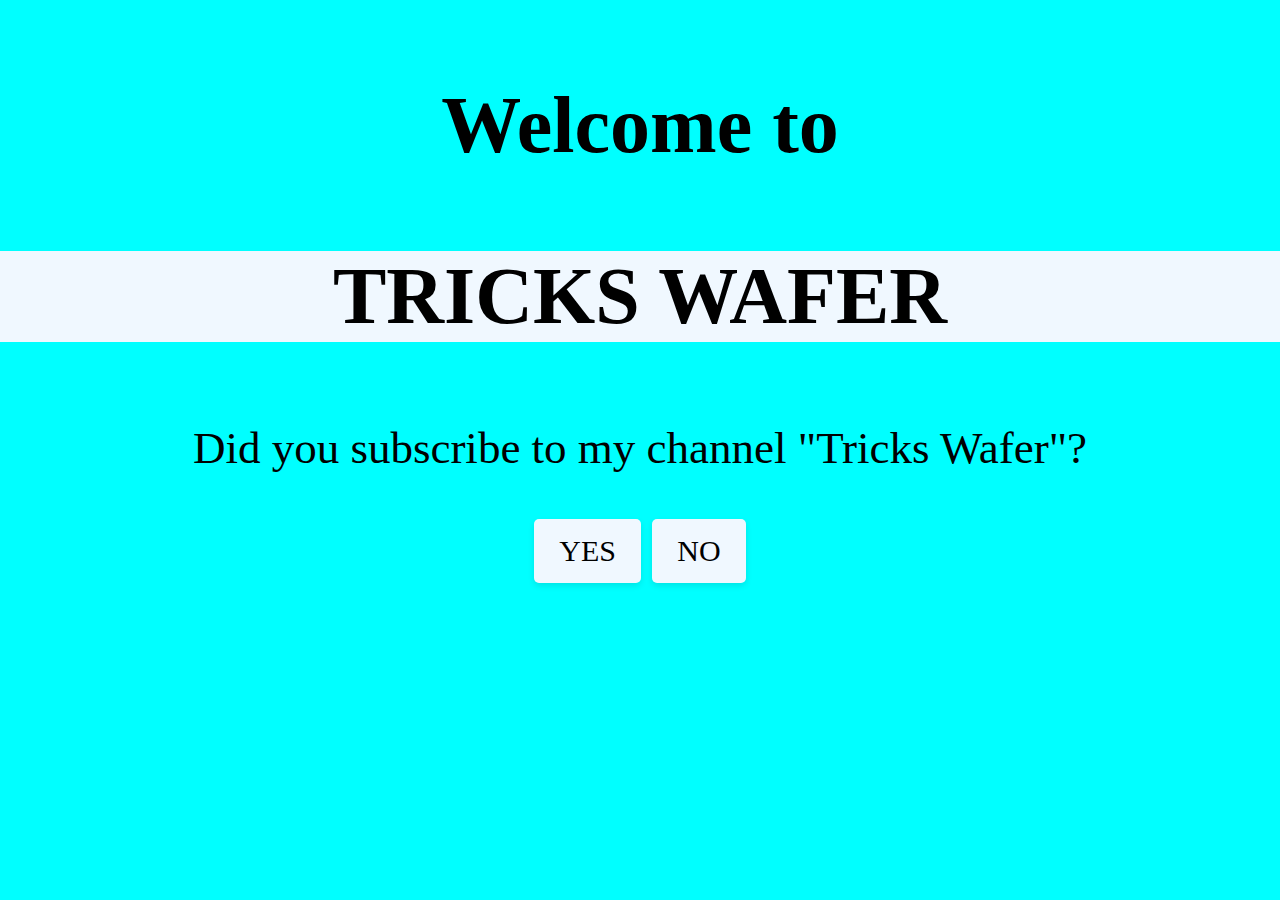
<file: index.html>
<!DOCTYPE html>
<html>
<head>
    <meta name="viewport" content="width=device-width, initial-scale=1.0">
    <title>Tricks Wafer</title>
    <link rel="icon" href="https://lh3.googleusercontent.com/a/AAcHTtdtu7IRBem6bWzKUUVsjUZzygKKYr80T-OFTm2ffgw8qA=s389-c-no" type="image/png">
    <link rel="stylesheet" type="text/css" href="styling.css">
</head>
<body>
    <div class="wrapper-main">
    <header>
        <div id="heading">
             <p>Welcome to <div id="tricks">TRICKS WAFER</div></p>
        </div>
       
    </header>
    <div class="wholebody">
        <p>Did you subscribe to my channel "Tricks Wafer"?</p>
    <div class= "container">
        <button class=myButton id="navigateButton">YES</button>
        <button class="myButton" onclick="showAlert()">NO</button>
    </div>
    <script>
    function goToPage2() {
      window.location.href = "page-2.html";
    }
    var navigateButton = document.getElementById("navigateButton");
    navigateButton.addEventListener("click", goToPage2);
    </script>
    <script>
    function showAlert() {
    alert("Please do subscribe");
    var newURL = "https://www.youtube.com/channel/UC6bP1FSyUXYQLUaCyRIxbEw";
      window.location.href = newURL
    }
    </script>
    </div class="wrapper-main">
</body>
</html>
</file>
<file: styling.css>
@media (max-width: 600px) {
    .wrapper-main{
        width: 100%;
    } 
    
}
@media (max-width: 601px) {
    .wrapper-main{
        width: 100%;
    }
}
@media (max-width: 768px) {
    .wrapper-main{
        width: 100%;
    }
}

@media (min-width: 769px) {
    .wrapper-main{
        width: 100%;
    }

}
@media (max-width: 992px) {
    .wrapper-main{
        width: 100%;
    }
}
@media (max-width: 1200px) {
    .wrapper-main{
        width: 100%;
    }
}


#heading{
    text-align: center;
    font-weight: bold;
    font-size: 80px;
}
#tricks{
    background-color: aliceblue;
}
body {
    background-color: aqua; 
    margin: 0;
    font-family: "Bradley Hand", cursive;

}
.wholebody{
    font-size: 45px;
    text-align: center;
}
.myButton{

    background-color: aliceblue; 
    color: black; 
    font-family:"Bradley Hand", cursive ;
    font-size: 30px;
    padding: 15px 25px; 
    border: none; 
    border-radius: 5px; 
    cursor: pointer;
    box-shadow: 0px 3px 6px rgba(0, 0, 0, 0.1);
}
.myButton:hover {
            background-color: grey; 
        }
.container{
            text-align: center; 
           
         }
</file>
